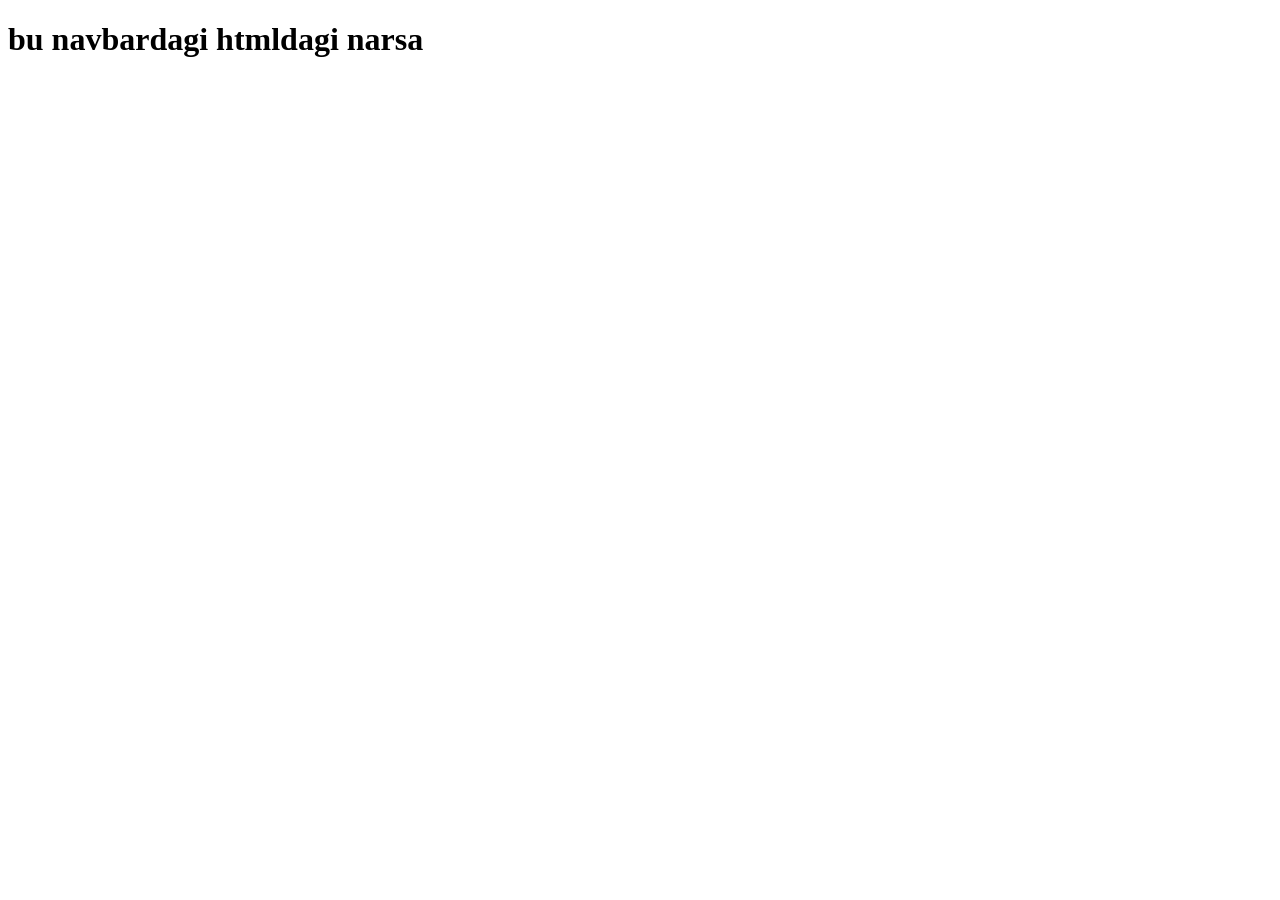
<file: templates/app/navbar.html>
<!DOCTYPE html>
<html lang="en">
<head>
    <meta charset="UTF-8">
    <meta name="viewport" content="width=device-width, initial-scale=1.0">
    <title>Document</title>
</head>
<body>
    <h1>bu navbardagi htmldagi narsa</h1>
</body>
</html>
</file>
